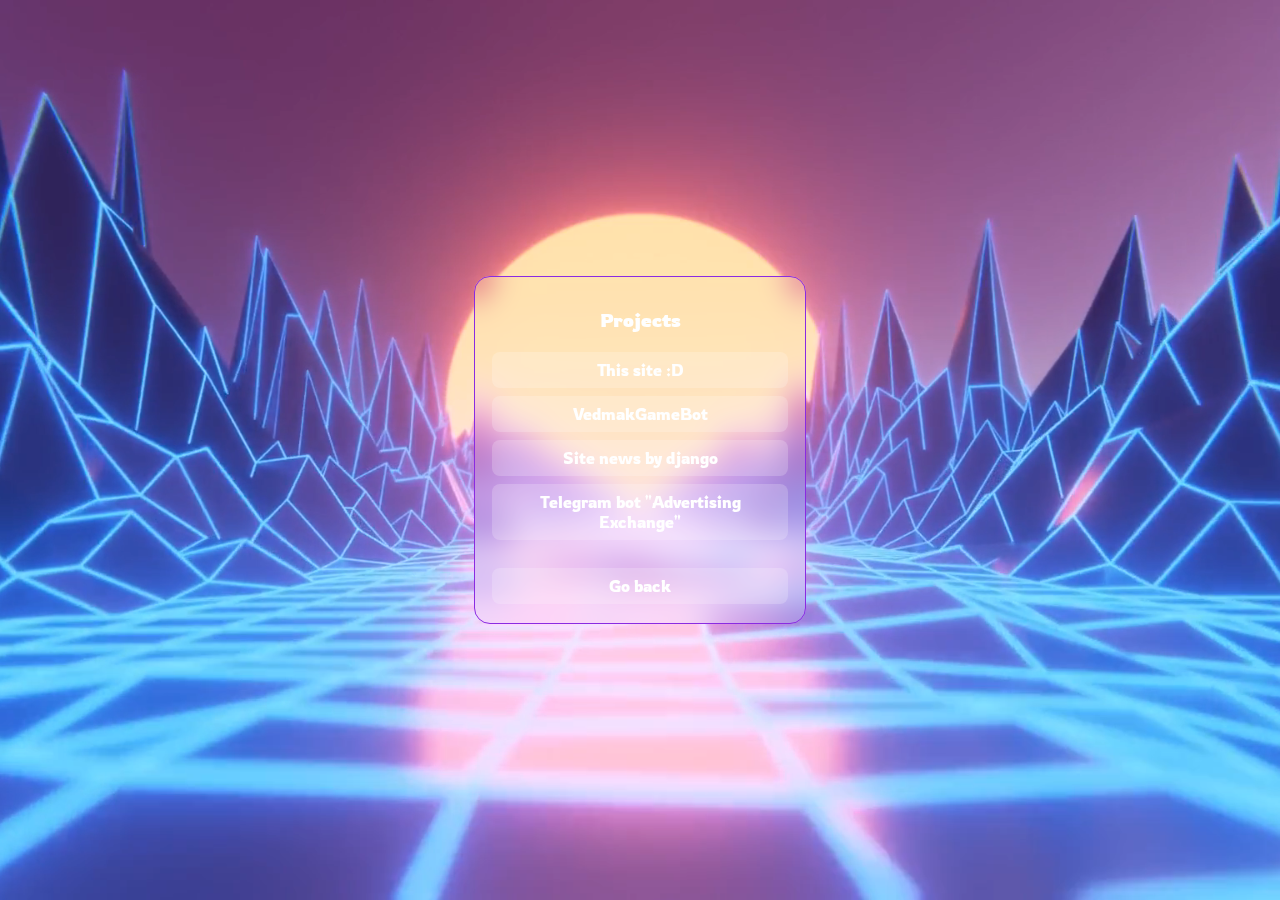
<file: projects/index.html>
<html>
	<head>
		<meta charset="utf-8">
        <title>Timoha > Projects</title>
        <meta property="og:title" content="Timoha">
        <meta property="og:locale" content="en_EU">
        <meta property="og:description" content="Timoha's > projects">
        <meta property="og:url" content="https://timoha.site" />
        <meta property="og:image" content="img/tim.gif" />
        <meta name="viewport" content="width=device-width, initial-scale=1.0">
        <link rel="shortcut icon" href="img/tim.gif" type="image/gif">
		<script src="https://sindresorhus.com/devtools-detect/index.js"></script>
        <meta name="theme-color" content="#C21CC7">
		<link rel="stylesheet" href="../style/projects.css">
	</head>
	<body class="center">
        <script>
            function is_shit() {
                if (/MSIE/i.test(navigator.userAgent)) return true
                if (/firefox/i.test(navigator.userAgent)) return true
                if (/Trident/i.test(navigator.userAgent)) return true
                if (/Edge/i.test(navigator.userAgent)) return true
                return false
            }
            if (is_shit()) {
                document.body.style.backgroundImage = "url('../assets/anims/aye.gif')";
            }
        </script>
        <noscript><div><img src="https://mc.yandex.ru/watch/62198899" style="position:absolute; left:-9999px;" alt="" /></div></noscript>
        <div id="1" style="display: none;">
            <div class="popup">
                <h1>Сайт</h1>
                <p align="center">                    
                    <p align=center>
						Сайт мой блог 
					</p>
                    <p align="center">
						<input class="btn" type="button" value="Перейти" title="Перейти" onclick="location.href='https://timoha.site'">
						<input class="btn" type="button" value="Закрыть" title="Закрыть" onclick="document.getElementById('1').style.display='none';">
					</p>
                </p>
            </div>
        </div>
        <div id="2" style="display: none;">
            <div class="popup">
                <h1>VedmakGameBot</h1>
                <p align="center">                    
                    <p align=center>
						Изначально я думал что это будет простая рпгшка в телеграме, но потом что-то на неё закинул, если есть идеи как доделать игру, то предлагайте мне в ЛС
					</p>
                    <p align="center">
						<input class="btn" type="button" value="Перейти" title="Перейти" onclick="location.href='tg://resolve?domain=VedmakGameBot'">
						<input class="btn" type="button" value="Закрыть" title="Закрыть" onclick="document.getElementById('2').style.display='none';">
					</p>
                </p>
            </div>
        </div>
        <div id="3" style="display: none;">
            <div class="popup">
                <h1>News from Timoxa</h1>
                <p align="center">                    
                    <p align=center>
						Я его не закончил ещё..
					</p>
                    <p align="center">
						<input class="btn" type="button" value="Перейти" title="Перейти" onclick="location.href='https://t1mosha.pythonanywhere.com'">
						<input class="btn" type="button" value="Закрыть" title="Закрыть" onclick="document.getElementById('3').style.display='none';">
					</p>
                </p>
            </div>
        </div>
        <div id="4" style="display: none;">
            <div class="popup">
                <h1>Advertising Exchange</h1>
                <p align="center">                    
                    <p align=center>
						Биржа рекламы в телеграм крч
					</p>
                    <p align="center">
						<input class="btn" type="button" value="Перейти" title="Перейти" onclick="location.href='tg://resolve?domain=AdvertisingExchangeBot'">
						<input class="btn" type="button" value="Закрыть" title="Закрыть" onclick="document.getElementById('4').style.display='none';">
					</p>
                </p>
            </div>
		</div>
        <video autoplay muted loop>
			<source src="../video/background.mp4" type="video/mp4">
		</video>
		<div class="center menu">
            <h2>Projects</h2>
            <a href="javascript:/" onclick="document.getElementById('1').style.display='block'">This site :D</a>
            <a href="javascript:/" onclick="document.getElementById('2').style.display='block'">VedmakGameBot</a>
            <a href="javascript:/" onclick="document.getElementById('3').style.display='block'">Site news by django</a>
            <a href="javascript:/" onclick="document.getElementById('4').style.display='block'">Telegram bot "Advertising Exchange"</a>
            <hr width="295">
            <a href="..">Go back</a>
		</div>
    </body>
</html>
</file>
<file: style/projects.css>
/* projects page styles */
@import url('https://fonts.googleapis.com/css2?family=Rowdies:wght@700&display=swap');
body {
    width: 100%;
    min-height: 100%;
    margin: 0;
    background: var(--back-gif) center;
    background-size: cover;
    display: flex;
    font-family: 'Rowdies', sans-serif;
}
.center {
    justify-content: center;
    align-items: center;
    flex-direction: column;
}
.menu {
    min-width: 300px;
    width: 300px;
    display: flex;
    background: none;
    color: white;
    padding: 15px;
    border-radius: 16px; 
    -webkit-border-radius: 16px;
    -moz-border-radius: 16px;
    -khtml-border-radius: 16px;
    backdrop-filter: blur(15px);
    -webkit-backdrop-filter: blur(15px);
    border: blueviolet solid 1px;
}
a {
    -webkit-tap-highlight-color: rgba(0,0,0,0);
    -moz-tap-highlight-color: rgba(0,0,0,0);
    padding: 8px 20px; 
    margin: 4px;
    background: #fff3;
    color: #fff;
    cursor: pointer;
    border-radius: 8px; 
    -webkit-border-radius: 8px;
    -moz-border-radius: 8px;
    -khtml-border-radius: 8px;
    width: 256px;
    text-align: center;
    text-decoration: none;
    transition: .2s;
    border: 0ch;
}

a:hover,
button:hover {
    background: #fff6;
    color: blueviolet;
}

button:active, button:focus {
    outline: none;
}

button::-moz-focus-inner {
    border: 0;
}

button::-webkit-focus-inner {
    border: 0;
}

hr {
    border: none;
    margin-bottom: 10px;
    margin-top: 10px;
}

h2 {
    font-size: larger;
}

#quotesapibot,
#rsapi,
#rspay {
    position: fixed;
    top: 0;
    left: 0;
    display: none;
    width: 100%;
    height: 100%;
    background: rgba(0, 0, 0, 0.65);
    z-index: 999;
    overflow: auto;
}
.popup {
    top: 10%;
    left: 0;
    right: 0;       
    font-size: 14px;
    margin: auto;
    width: 85%;
    min-width: 320px;
    max-width: 600px;
    position: absolute;
    padding: 15px 20px;
    border: 1px solid #383838;
    background: #fff;
    color: #000;
    z-index: 1000;
    -webkit-border-radius: 14px;
    -moz-border-radius: 14px;
    -ms-border-radius: 14px;
    border-radius: 14px;
    font: 'Product Sans';
    -webkit-box-shadow: 0 15px 20px rgba(0,0,0,.22),0 19px 60px rgba(0,0,0,.3);
    -moz-box-shadow: 0 15px 20px rgba(0,0,0,.22),0 19px 60px rgba(0,0,0,.3);
    -ms-box-shadow: 0 15px 20px rgba(0,0,0,.22),0 19px 60px rgba(0,0,0,.3);
    box-shadow: 0 15px 20px rgba(0,0,0,.22),0 19px 60px rgba(0,0,0,.3);
}
input[type=button] {
    -webkit-tap-highlight-color: rgba(0,0,0,0);
    -moz-tap-highlight-color: rgba(0,0,0,0);
    padding: 12px 20px; 
    background: rgb(115, 15, 124);
    color: #fff;
    border: 0 none;
    cursor: pointer;
    border-radius: 8px; 
    -webkit-border-radius: 8px;
    -moz-border-radius: 8px;
    -khtml-border-radius: 8px;
    margin-top: 5px;
    margin-left: 5px;
    margin-bottom: 2px;
}

input[type=button]:hover {
    background: rgb(85, 12, 92);
}

input[type=button]:active, input[type=button]:focus {
    outline: none;
}

input[type=button]::-moz-focus-inner {
    border: 0;
}

input[type=button]::-webkit-focus-inner {
    border: 0;
}

video{
	position: absolute;
	top: 0;
	left: 0;
	object-fit: cover;
	width: 100%;
	height: 100%;
	pointer-events: none;
}
</file>
